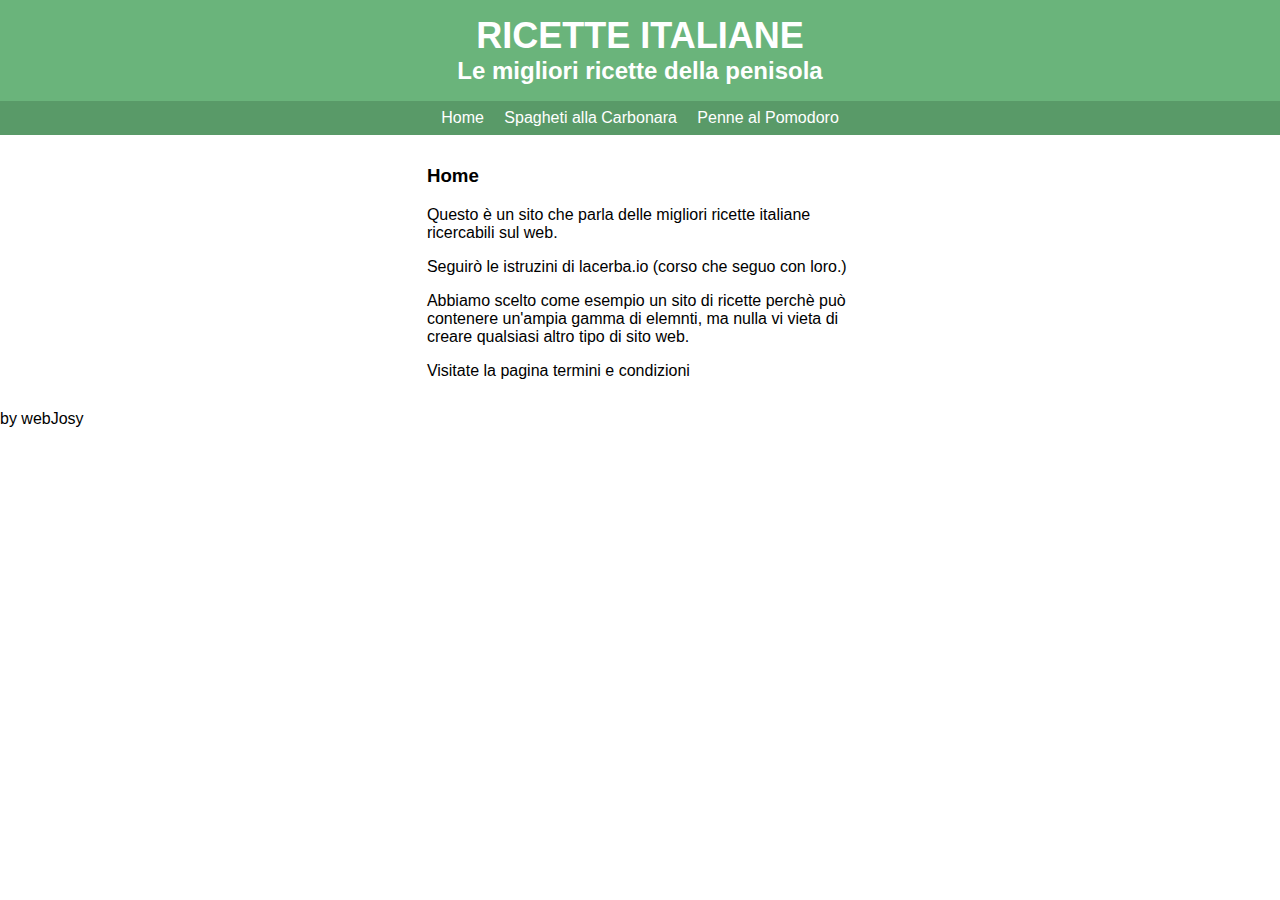
<file: html-css/index.html>
<html>
	<head>
		<meta charset="UTF-8">
		<title>Ricette Italiane</title>
		<link rel="stylesheet" href="css/style.css">
	</head>
	<body>
		<div id="header">
			<a href="index.html" id="title-head"><h1>Ricette Italiane</h1>
			<h2>Le migliori ricette della penisola</h2></a>
			<ul id="nav">
				<li><a href="index.html">Home</a></li>
				<li><a href="carbonara.html">Spagheti alla Carbonara</a></li>
				<li><a href="pomodoro.html">Penne al Pomodoro</a></li>
			</ul>
		</div>
		<div id="content" class="col-3">
			<h3>Home</h3>
			<p>Questo è un sito che parla delle migliori ricette italiane ricercabili sul web.</p>
			<p>Seguirò le istruzini di <a href="http://www.lacerba.io" taget="_blank">lacerba.io</a> (corso che seguo con loro.)</p>
			<p>Abbiamo scelto come esempio un sito di ricette perchè può contenere un'ampia gamma di elemnti, ma nulla vi vieta di creare qualsiasi altro tipo di sito web.<br></p>
			<p>Visitate la pagina <a href="term.html">termini e condizioni</a></p>
		</div>
		<footer>
			by webJosy 
		</footer>
	</body>
</html>
</file>
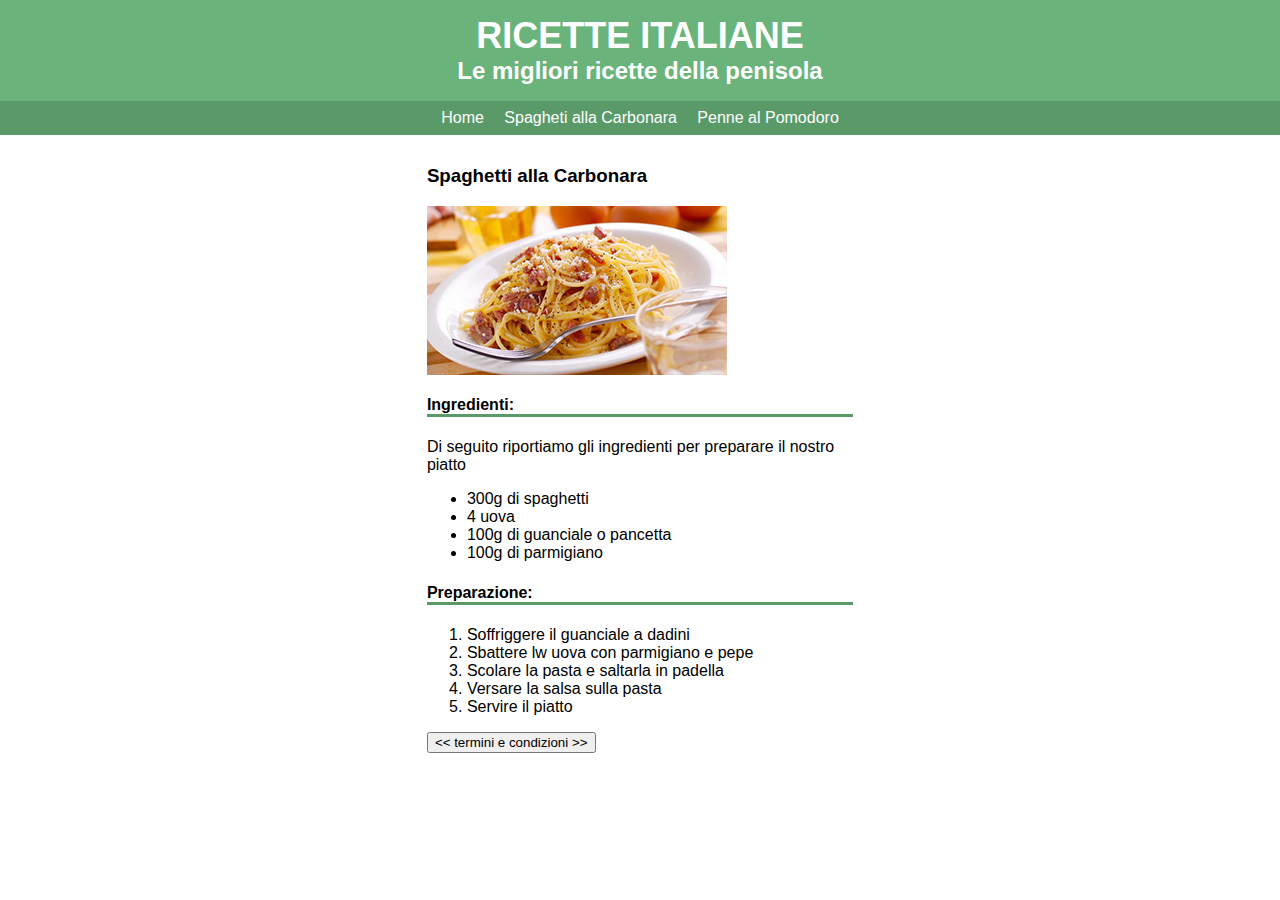
<file: html-css/carbonara.html>
<html>
	<head>
		<meta charset="UTF-8">
		<title>Ricette Italiane</title>
		<link rel="stylesheet" href="css/style.css">
	</head>
	<body>
		<div id="header">
			<a href="index.html" id="title-head"><h1>Ricette Italiane</h1>
			<h2>Le migliori ricette della penisola</h2></a>
			<ul id="nav">
				<li><a href="index.html">Home</a></li>
				<li><a href="carbonara.html">Spagheti alla Carbonara</a></li>
				<li><a href="pomodoro.html">Penne al Pomodoro</a></li>
			</ul>
		</div>
		<div id="content" class="col-3">
			<h3>Spaghetti alla Carbonara</h3>
			<img src="img/carbonara/spaghetti-alla-carbonara.jpg" alt="Spaghetti alla Caronara">
			<h4>Ingredienti:</h4>
			<p>Di seguito riportiamo gli ingredienti per preparare il nostro piatto</p>
			<ul>
				<li>300g di spaghetti</li>
				<li>4 uova</li>
				<li>100g di guanciale o pancetta</li>
				<li>100g di parmigiano</li>
			</ul>
			<h4>Preparazione:</h4>
			<ol>
				<li>Soffriggere il guanciale a dadini</li>
				<li>Sbattere lw uova con parmigiano e pepe</li>
				<li>Scolare la pasta e saltarla in padella</li>
				<li>Versare la salsa sulla pasta</li>
				<li>Servire il piatto</li>
			</ol>
			<button><a href="term.html"><< termini e condizioni >></a></button>
		</div>
	</body>
</html>
</file>
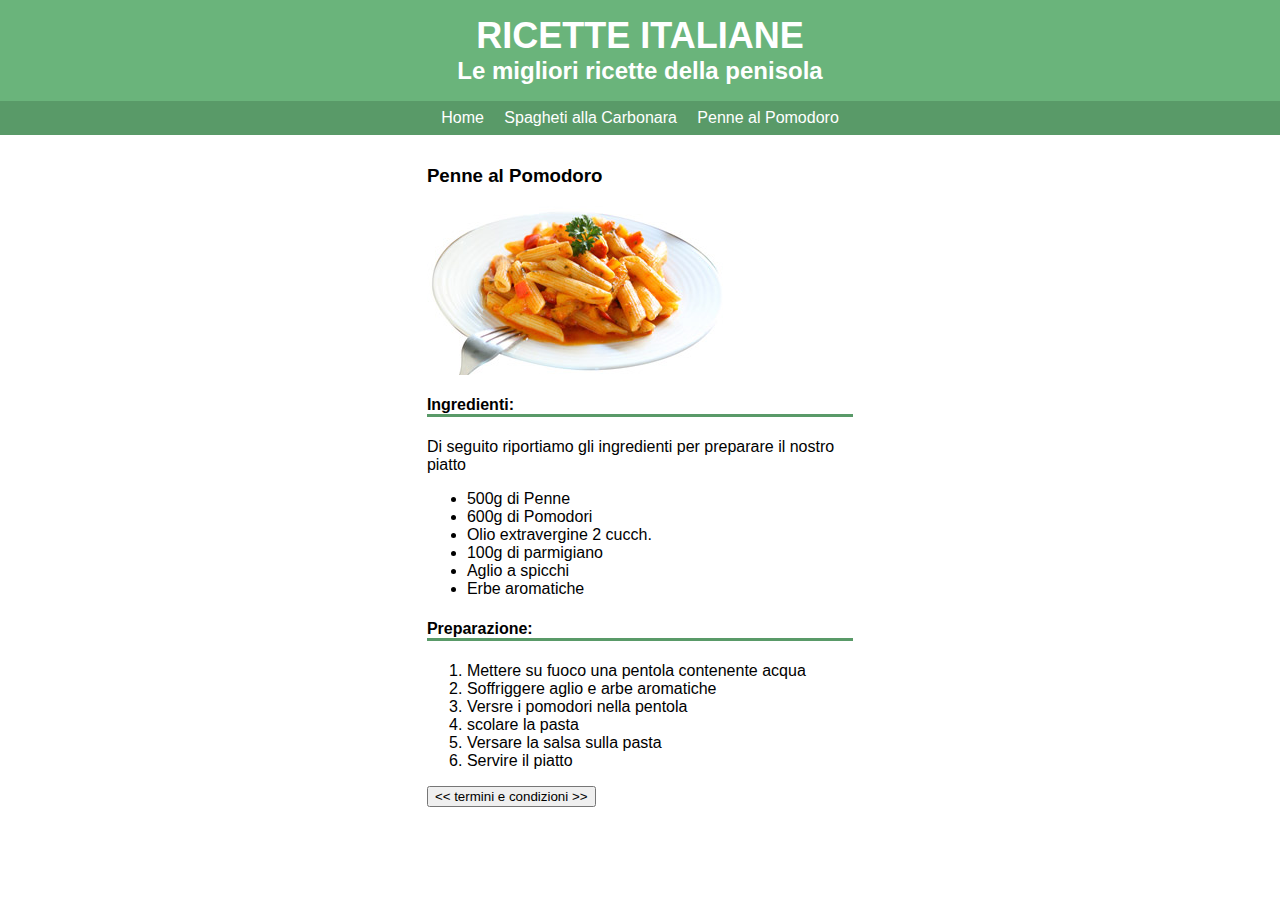
<file: html-css/pomodoro.html>
<html>
	<head>
		<meta charset="UTF-8">
		<title>Ricette Italiane</title>
		<link rel="stylesheet" href="css/style.css">
	</head>
	<body>
		<div id="header">
			<a href="index.html" id="title-head"><h1>Ricette Italiane</h1>
			<h2>Le migliori ricette della penisola</h2></a>
			<ul id="nav">
				<li><a href="index.html">Home</a></li>
				<li><a href="carbonara.html">Spagheti alla Carbonara</a></li>
				<li><a href="pomodoro.html">Penne al Pomodoro</a></li>
			</ul>
		</div>
		<div id="content" class="col-3">
			<h3>Penne al Pomodoro</h3>
			<img src="img/pomodoro/penne-al-pomodoro.jpg" alt="Spaghetti alla Caronara">
			<h4>Ingredienti:</h4>
			<p>Di seguito riportiamo gli ingredienti per preparare il nostro piatto</p>
			<ul>
				<li>500g di Penne</li>
				<li>600g di Pomodori</li>
				<li>Olio extravergine 2 cucch.</li>
				<li>100g di parmigiano</li>
				<li>Aglio a spicchi</li>
				<li>Erbe aromatiche</li>
			</ul>
			<h4>Preparazione:</h4>
			<ol>
				<li>Mettere su fuoco una pentola contenente acqua</li>
				<li>Soffriggere aglio e arbe aromatiche</li>
				<li>Versre i pomodori nella pentola</li>
				<li>scolare la pasta</li>
				<li>Versare la salsa sulla pasta</li>
				<li>Servire il piatto</li>
			</ol>
			<button><a href="term.html"><< termini e condizioni >></a></button>
		</div>
	</body>
</html>
</file>
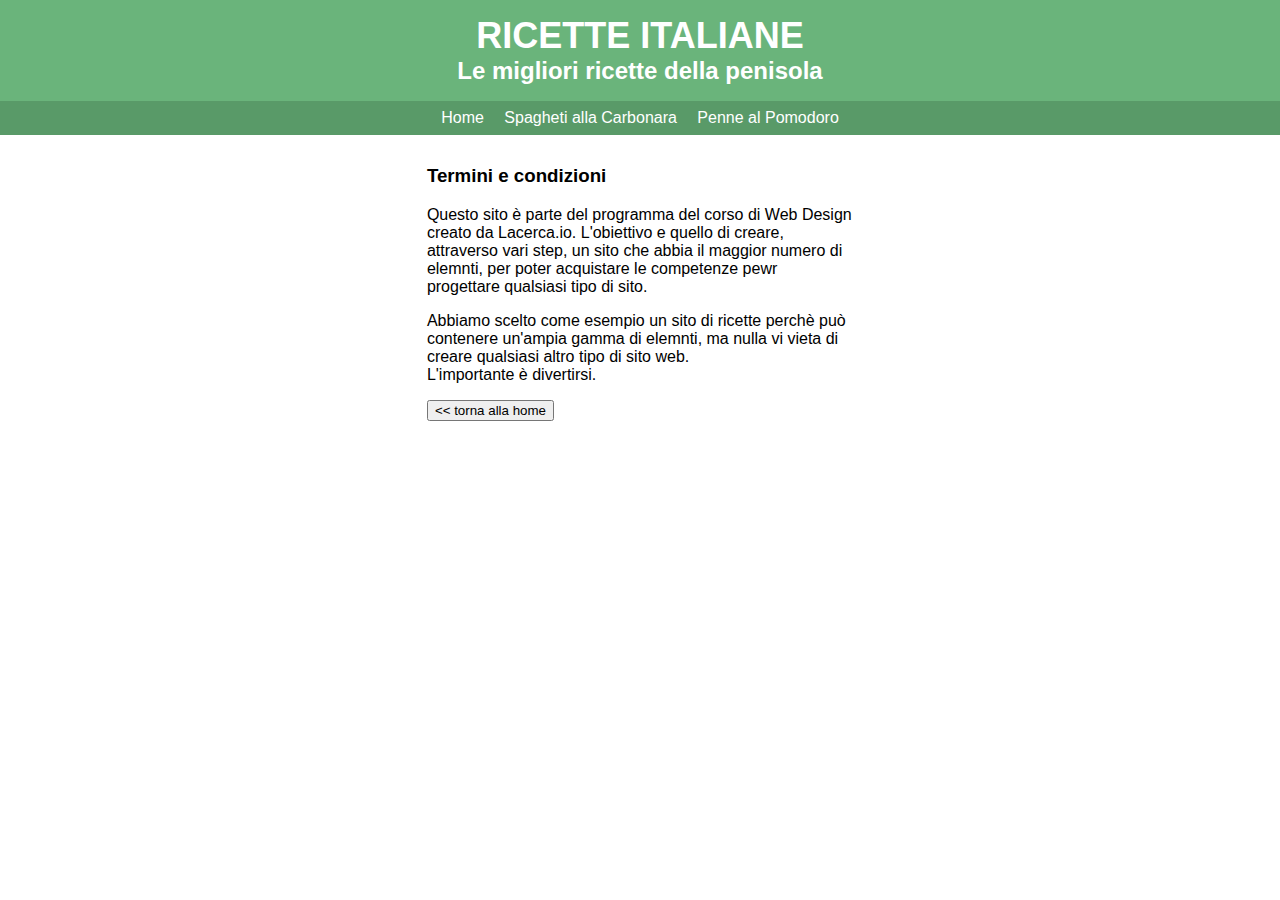
<file: html-css/term.html>
<html>
	<head>
		<meta charset="UTF-8">
		<title>Ricette Italiane</title>
		<link rel="stylesheet" href="css/style.css">
	</head>
	<body>
		<div id="header">
			<a href="index.html" id="title-head"><h1>Ricette Italiane</h1>
			<h2>Le migliori ricette della penisola</h2></a>
			<ul id="nav">
				<li><a href="index.html">Home</a></li>
				<li><a href="carbonara.html">Spagheti alla Carbonara</a></li>
				<li><a href="pomodoro.html">Penne al Pomodoro</a></li>
			</ul>
		</div>
		<div id="content" class="col-3">
			<h3>Termini e condizioni</h3>
			<p>Questo sito è parte del programma del corso di Web Design creato da <a href="http://lacerba.io">Lacerca.io</a>.
				L'obiettivo e quello di creare, attraverso vari step, un sito che abbia il maggior numero di elemnti, per poter acquistare le competenze pewr progettare qualsiasi tipo di sito.</p>

				<p>Abbiamo scelto come esempio un sito di ricette perchè può contenere un'ampia gamma di elemnti, ma nulla vi vieta di creare qualsiasi altro tipo di sito web.<br>
				L'importante è divertirsi.</p>
			<button><a href="index.html"><< torna alla home</a></button>
		</div>
	</body>
</html>
</file>
<file: html-css/css/style.css>
/* Style Generale */
body {
	font-family: Corbel, Arial, sans-serif;
	margin: 0;
}

a {
	color: #000;
	text-decoration: none;
}

/*********************** HEADER *********************/

#header {
	background-color: #6ab47b;

}

h1 {
	font-size: 36px;
	margin: 0;
	text-align: center;
	padding: 15px 0 0 0;
	color: #fff;
	text-transform: uppercase;;
}

h2 {
	text-align: center;
	margin: 0;
	color: #fff;
}
.col-3 {
	width: 33.3%;
}


/******************** MENU **************************/

#nav {
	background-color: #599a68;
	text-align: center;
	list-style: none;
	padding: 8px;
}

#nav li {
	display: inline;
	padding: 6px 8px 6px 8px;
}

#nav li a {
	color: #fff;
}

#nav li:hover {
	background-color: #6ab47b;
}

/*********************** CONTENT ********************/

#content {
	margin: 30px auto;
}
 #content h4 {
 	border-bottom: 3px solid #599a68;
}
</file>
